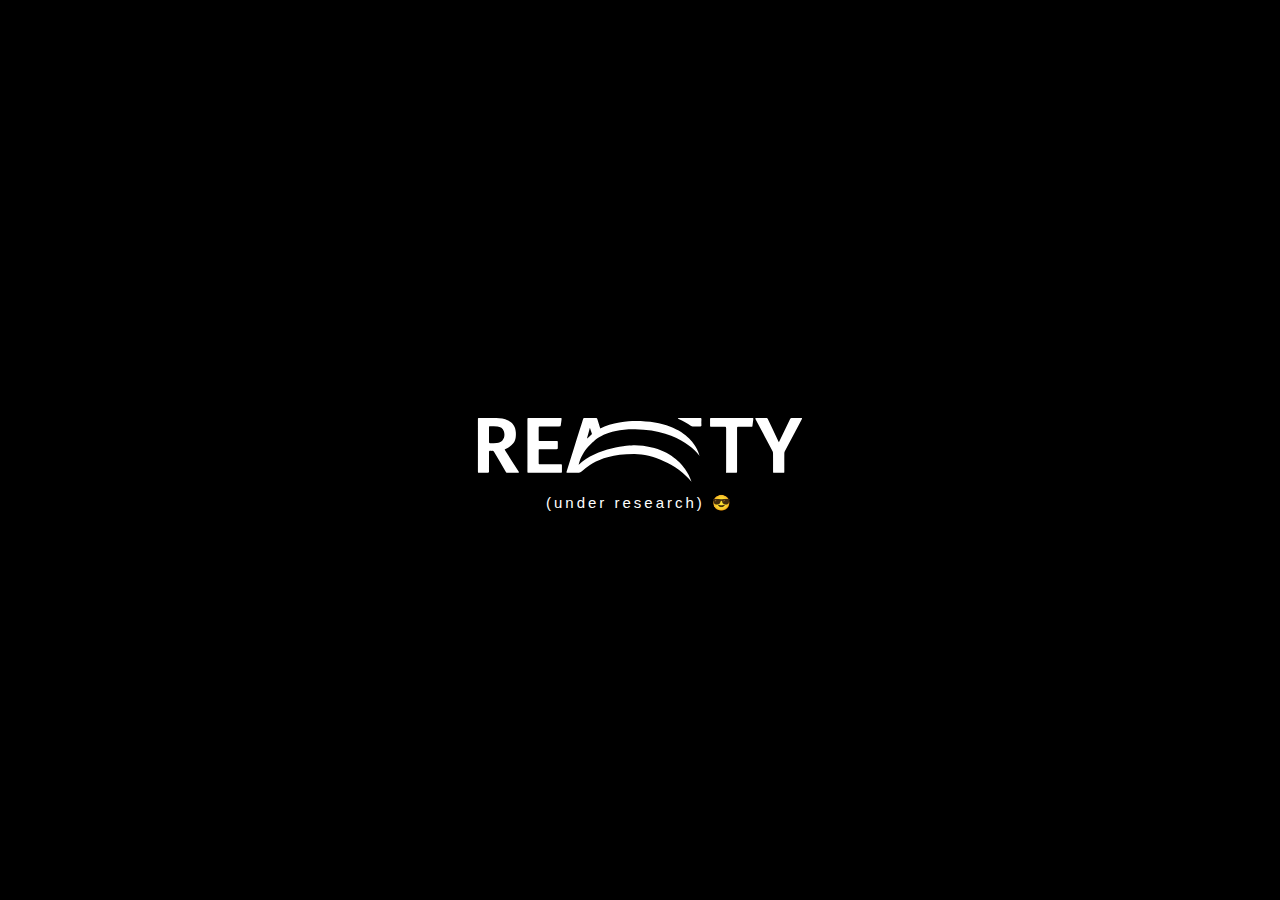
<file: index.html>
<!DOCTYPE html>
<html lang="en" oncontextmenu="return false;">
<head>
    <meta charset="UTF-8">
    <meta http-equiv="X-UA-Compatible" content="IE=edge">
    <meta name="viewport" content="width=device-width, initial-scale=1.0">
    <title>REALITYARCH</title>

    <link rel="stylesheet" href="src/styles.css">
</head>
<body>
    <div class="centered">
        <img class="logo" src="src/img/realityarch_logo.svg">
        <br>
        <a class="status">(under research) 😎</a>
    </div>
</body>
</html>
</file>
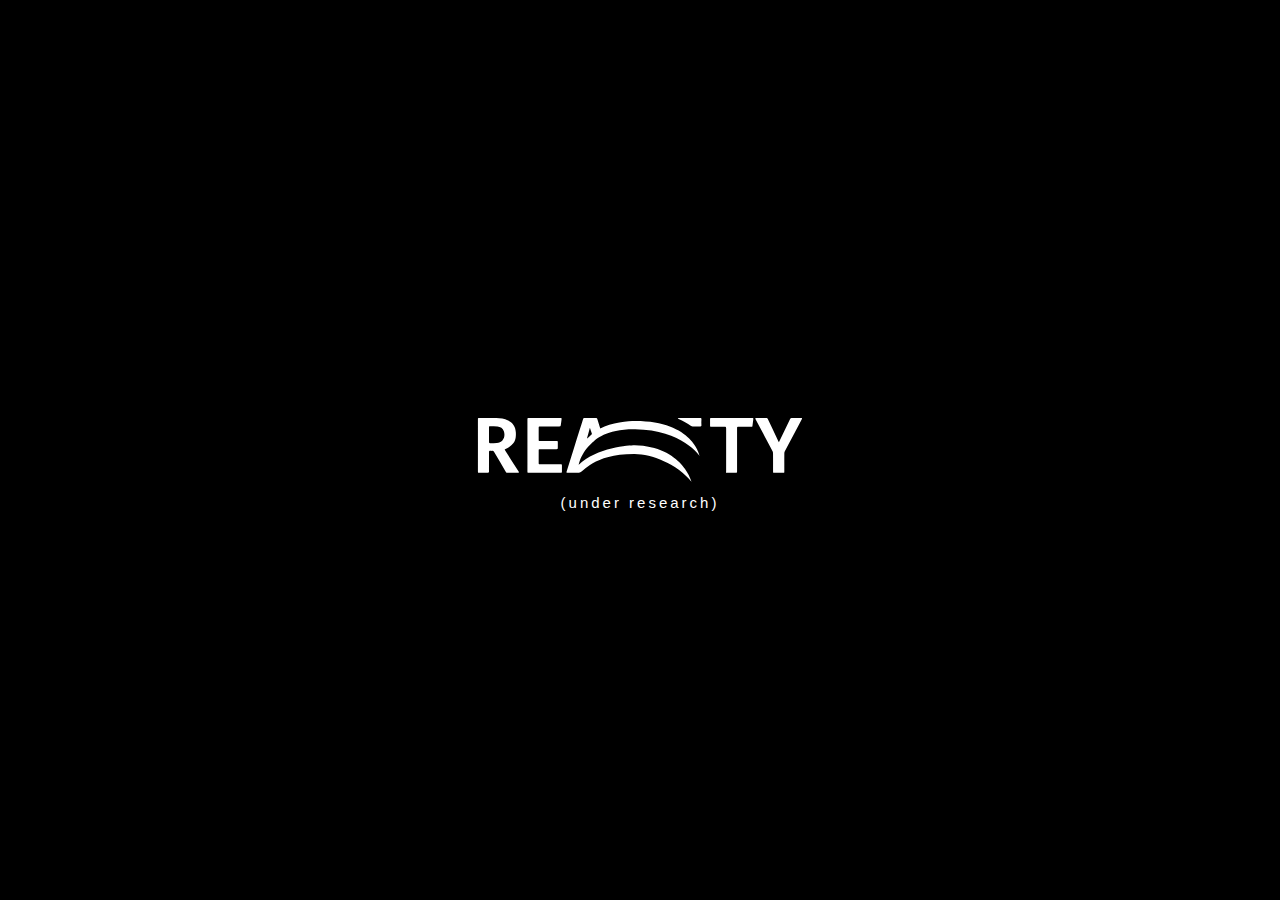
<file: site/index.html>
<!DOCTYPE html>
<html lang="en" oncontextmenu="return false;">
<head>
    <meta charset="UTF-8">
    <meta http-equiv="X-UA-Compatible" content="IE=edge">
    <meta name="viewport" content="width=device-width, initial-scale=1.0">
    <title>REALITYARCH</title>

    <link rel="stylesheet" href="src/styles.css">
</head>
<body>
    <div class="centered">
        <img class="logo" src="src/img/realityarch_logo.svg">
        <br>
        <a class="status">(under research)</a>
    </div>
</body>
</html>
</file>
<file: src/styles.css>
body {
    margin: 0;
    background-color: black;
    user-select: none;
}

.centered {
    position: absolute;
    top: 50%;
    left: 50%;
    width: 600px;
    height: 300px;
    transform: translate(-50%, -50%);
    text-align: center;
}

.logo {
    width: 60%;
    height: 100%;
    user-select: none;
}

.status {
    position: relative;
    font-family: Arial, Helvetica, sans-serif;
    font-weight: lighter;
    letter-spacing: 3px;
    font-size: 15px;
    color: white;
    top: -110px;
}
</file>
<file: site/src/styles.css>
body {
    margin: 0;
    background-color: black;
    user-select: none;
}

.centered {
    position: absolute;
    top: 50%;
    left: 50%;
    width: 600px;
    height: 300px;
    transform: translate(-50%, -50%);
    text-align: center;
}

.logo {
    width: 60%;
    height: 100%;
    background-image: url("https://i.imgur.com/XqQZQZL.png");
    background-size: cover;
    background-position: center;
    background-repeat: no-repeat; 
    user-select: none;
}

.status {
    position: relative;
    font-family: Arial, Helvetica, sans-serif;
    font-weight: lighter;
    letter-spacing: 3px;
    font-size: 15px;
    color: white;
    top: -110px;
}
</file>
